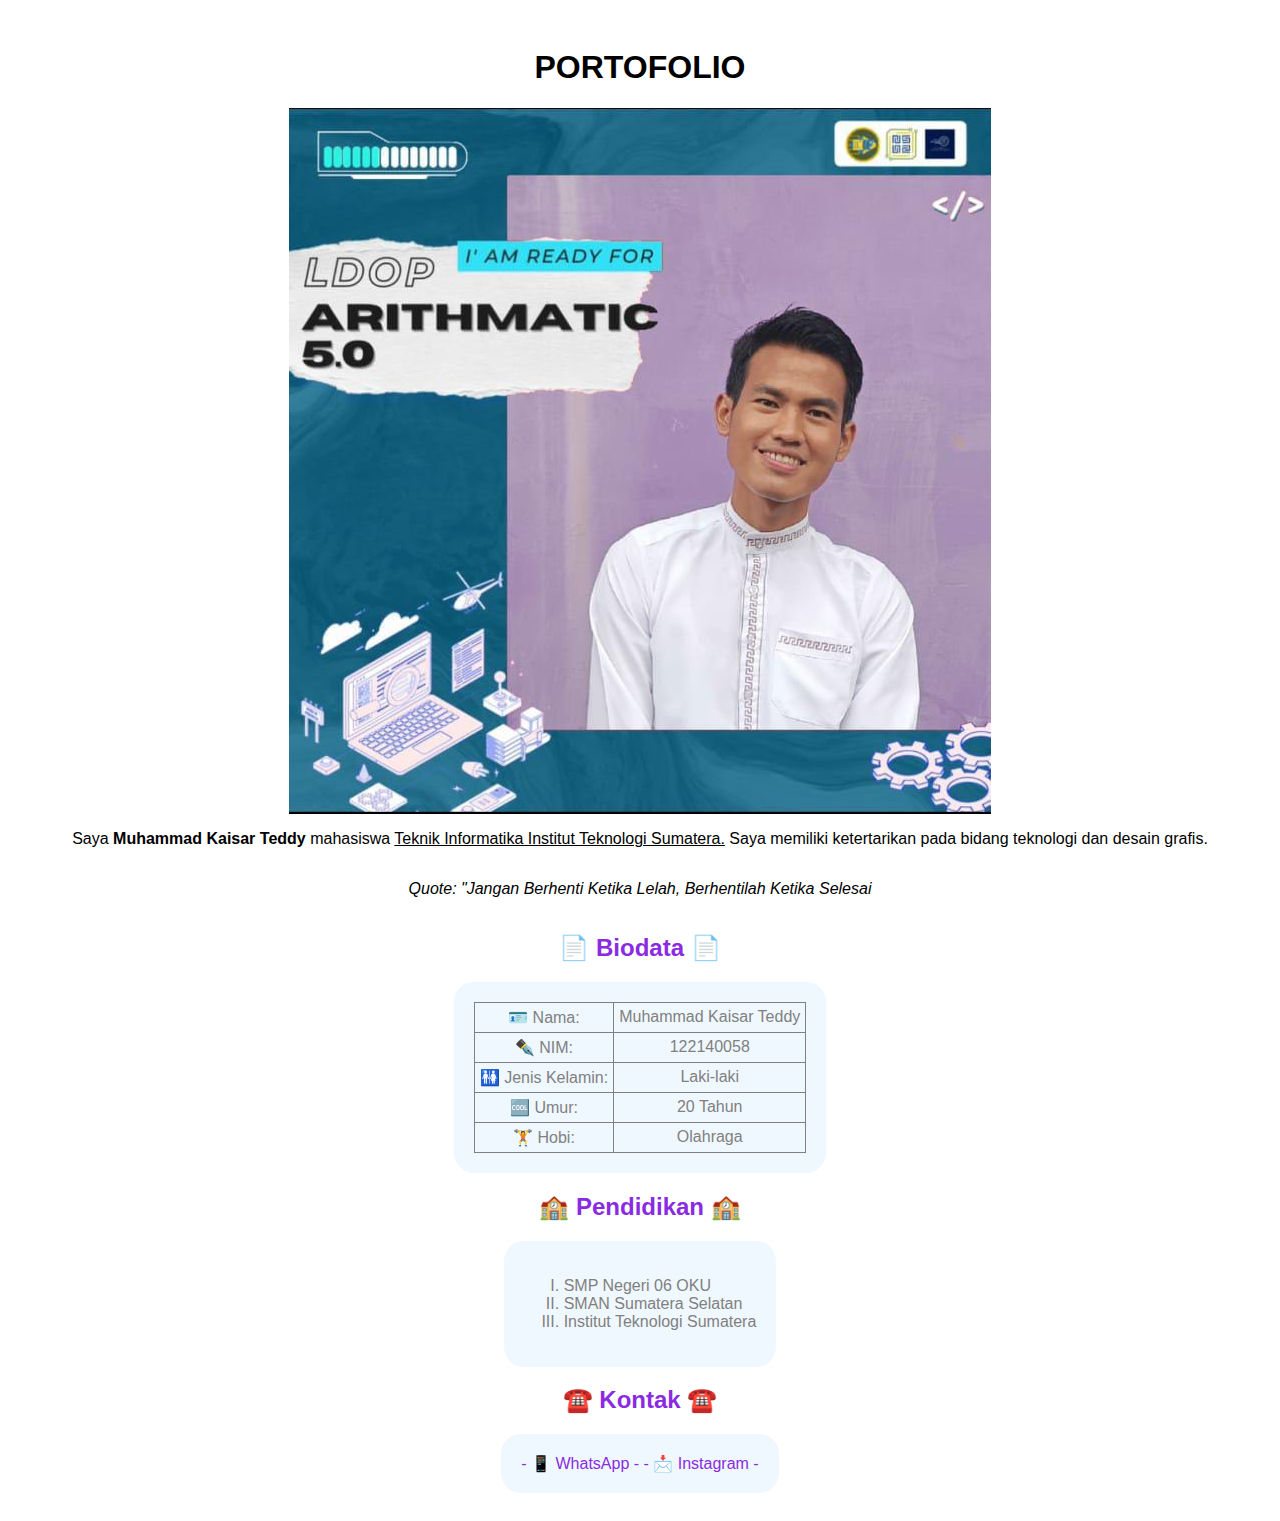
<file: index.html>
<!DOCTYPE html>
<html>
    <head>
        <title>Portofolio Site</title>
        <link rel="stylesheet" href="style.css">
        <meta name="viewsport" content="width=device-width">
    </head>
    <body>
        <h1 class="tit">PORTOFOLIO</h1>
        <img class="img" src="gambar.jpg"/>
        <p class="desc">Saya <b>Muhammad Kaisar Teddy</b> mahasiswa <u>Teknik Informatika Institut Teknologi Sumatera.</u> Saya memiliki ketertarikan pada bidang teknologi dan desain grafis.</p>
        <p><i>Quote: "Jangan Berhenti Ketika Lelah, Berhentilah Ketika Selesai</i></p>
        <h2>📄 Biodata 📄</h2>
        <div class="panel">
            <table class="tabel-biodata" border="1">
                <tr>
                    <td>🪪 Nama:</td>
                    <td>Muhammad Kaisar Teddy</td>
                </tr>
                <tr>
                    <td>✒️ NIM:</td>
                    <td>122140058</td>
                </tr>
                <tr>
                    <td>🚻 Jenis Kelamin:</td>
                    <td>Laki-laki</td>
                </tr>
                <tr>
                    <td>🆒 Umur:</td>
                    <td>20 Tahun</td>
                </tr>
                <tr>
                    <td>🏋️ Hobi:</td>
                    <td>Olahraga</td>
                </tr>   
            </table>
        </div>
        <h2>🏫 Pendidikan 🏫</h2>
        <div class="panel">
            <ol>
                <li>SMP Negeri 06 OKU</li>
                <li>SMAN Sumatera Selatan</li>
                <li>Institut Teknologi Sumatera</li>
            </ol>
        </div>
        <h2>☎️ Kontak ☎️</h2>
        <div class="panel"> 
            <a href="https://wa.me/+62895604894323">📱 WhatsApp</a>
            <a href="https://instagram.com/kaiisme_">📩 Instagram</a>
        </div>
    </body>
</html>
</file>
<file: style.css>
* {
    font-family: Arial, sans-serif;
}

body {
    display: flex;
    flex-direction: column;
    align-items: center;
    text-align: center;
    padding: 20px;
}

.judul {
    color: red;
}

.gambar {
    border-radius: 20px;
}

.deskripsi {
    font-size: 20px;
}

.panel {
    color: gray;
    background-color: aliceblue;
    padding: 20px;
    border-radius: 20px;
}

.tabel-biodata {
    border-color: gray;
    border-collapse: collapse;   
}

td {
    padding: 5px;
}

h2 {
    color: blueviolet;
}

ol {
    list-style: upper-roman;
    text-align: left;
}

a {
    color: blueviolet;
    text-decoration: none;
}

a::before {
    content: " - ";
}

a::after {
    content: " - ";
}

a:hover {
    color: red;
    font-size: 20px;
    transition-duration: 1s;
}
</file>
